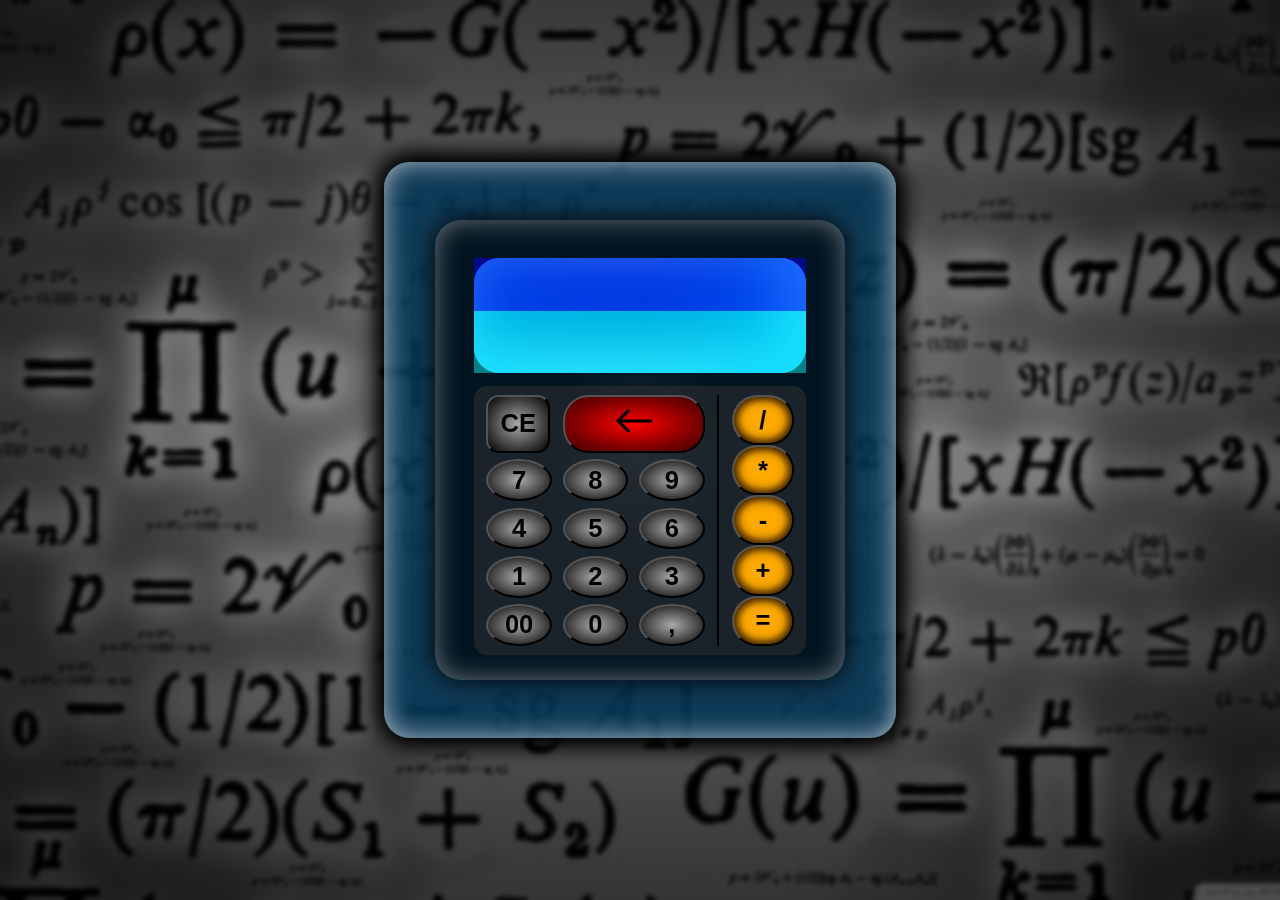
<file: SENA/Calculadora/index.html>
<!DOCTYPE html>
<html lang="en">
<head>
    <meta charset="UTF-8">
    <meta name="viewport" content="width=device-width, initial-scale=1.0">
    <meta http-equiv="X-UA-Compatible" content="ie=edge">
    <title>Calculator</title>

    <!-- Icono -->
    <link rel="icon" href="assets/img/calculate_FILL0_wght400_GRAD0_opsz48.png">

    <!-- Linkeado CSS -->
    <link rel="stylesheet" href="assets/css/style.css">

</head>
<body>
    
    <!-- Fondo Calculadora -->
    <div class="cuerpo">

        <!-- Calculadora -->
        <div class="calculadora">

            <!-- Pantalla calculadora -->
            <div class="pantalla">

                <!-- Apartado del acumulado -->
                <div id="acumulado">

                </div>

                <!-- Numeros -->
                <div id="numeros">
                        

                </div>
                
                <!-- <input type="text" name="screen" id="screen" readonly placeholder="Holap :D"> -->

            </div>


            <!-- Caja de botones -->
            <div class="div-butons">
                
                <!-- Botones izquierda -->
                <div class="left-butons">

                    <!-- Botones de borrar -->
                    <div class="izquierda erasers">
                        
                        <!-- Borrar todo -->
                        <input type="reset" value="CE" id="eraser-1">

                        <!-- Borrar uno por uno -->
                        <button id="eraser-2" value="value" class="numero">
                            <img src="assets/img/row right.png" alt="Borrar" value="value">
                        </button>
                        
                        <!-- <div class="borrarUno numero" id="eraser-2" value="borrar">

                            <img src="assets/img/row right.png" alt="Borrar">

                        </div> -->

                    </div>

                    <!-- Del (7-9) -->
                    <div class="izquierda 7-9">

                        <!-- Número 7 -->
                        <input type="button" value="7" id="7" class="numero">
                        
                        <!-- Número 8 -->
                        <input type="button" value="8" id="8" class="numero">
                        
                        <!-- Número 9 -->
                        <input type="button" value="9" id="9" class="numero">

                    </div>

                    <!-- Del (4-6) -->

                    <div class="izquierda 4-6">

                        <!-- Número 4 -->
                        <input type="button" value="4" id="4" class="numero">

                        <!-- Número 5 -->
                        <input type="button" value="5" id="5" class="numero">

                        <!-- Número 6 -->
                        <input type="button" value="6" id="6" class="numero">

                    </div>

                    <!-- Del (1-3) -->

                    <div class="izquierda 1-3">

                        <!-- Número 1 -->
                        <input type="button" value="1" id="1" class="numero">

                        <!-- Número 2 -->
                        <input type="button" value="2" id="2" class="numero">

                        <!-- Número 3 -->
                        <input type="button" value="3" id="3" class="numero">

                    </div>

                    <!-- Del (0, 00 y ,) -->

                    <div class="izquierda 0">

                        <!-- Número 1 -->
                        <input type="button" value="00" id="doble0" class="numero">

                        <!-- Número 2 -->
                        <input type="button" value="0" id="cero" class="numero">

                        <!-- Número 3 -->
                        <input type="button" value="," id="coma" class="numero">

                    </div>
                </div>

                <!-- Separador de los botones -->
                <hr>

                <!-- Botones Derechos -->
                <div class="right-butons">

                    <!-- División -->
                    <input type="button" value="/" id="dividir" class="operadores numero">

                    <!-- Multiplicación -->
                    <input type="button" value="*" id="multiplicar" class="operadores numero">

                    <!-- Resta -->
                    <input type="button" value="-" id="menos" class="operadores numero">

                    <!-- Suma -->
                    <input type="button" value="+" id="mas" class="operadores numero">

                    <!-- igual -->
                    <input type="button" value="=" id="igual" class="operadores numero">

                </div>

            </div>

        </div>

    </div>

        <!-- linkeado script -->
        <script src="assets/js/script.js">
        </script>
</body>
</html>
</file>
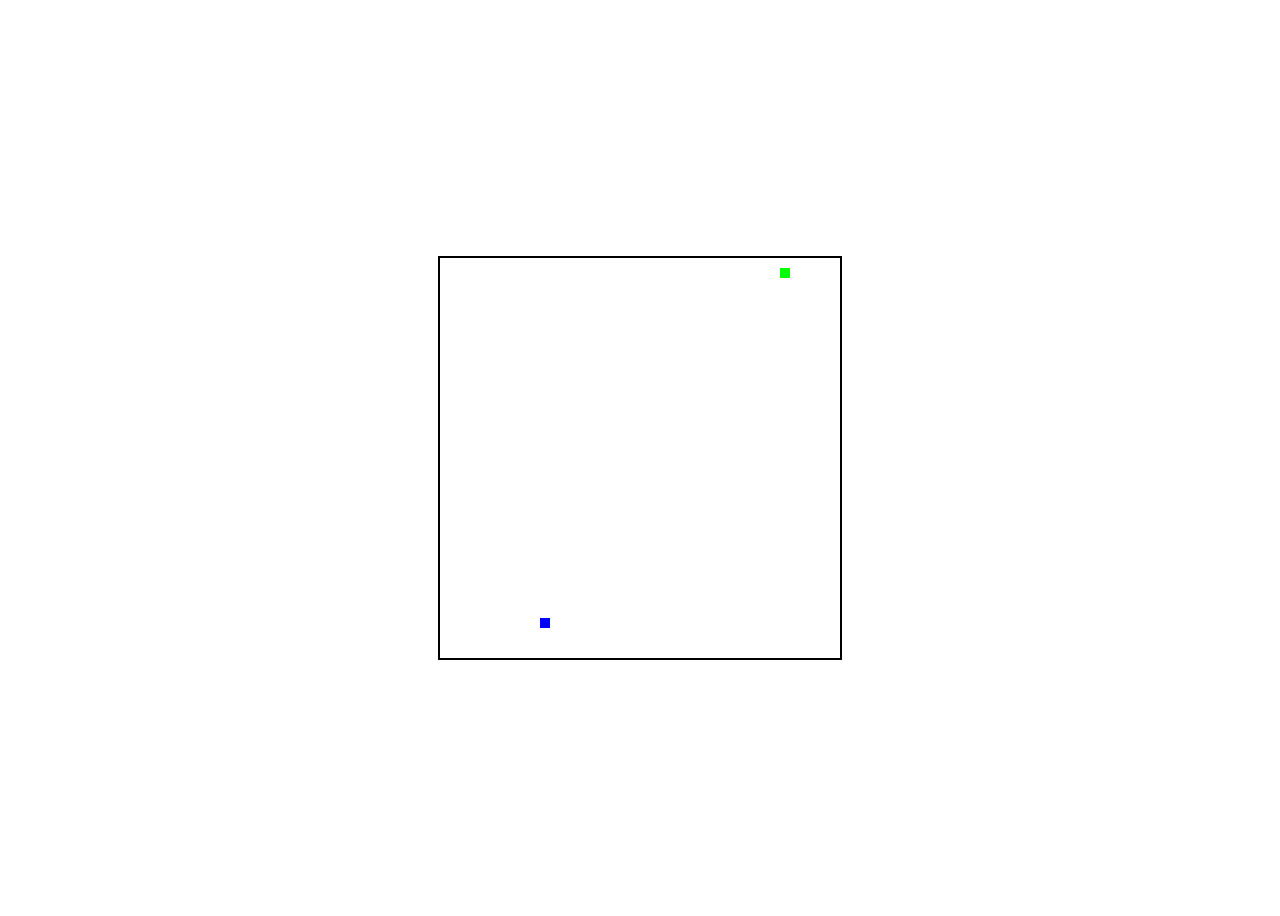
<file: SENA/otros/snake basico/index.html>
<!DOCTYPE html>
<html lang="en">
<head>
    <meta charset="UTF-8">
    <meta http-equiv="X-UA-Compatible" content="IE=edge">
    <meta name="viewport" content="width=device-width, initial-scale=1.0">
    <title>snake</title>

    <style>

        body {
            overflow: hidden;
        }

        #snake-game {
  display: flex;
  justify-content: center;
  align-items: center;
  height: 100vh;
}

#canvas {
  border: 2px solid #000;
}
    </style>
</head>
<body>

    <div id="snake-game">
        <canvas id="canvas" width="400" height="400"></canvas>
    </div>

</body>

<script>

const canvas = document.getElementById("canvas");
const ctx = canvas.getContext("2d");

let snake = [{ x: 10, y: 10 }];
let direction = "right";
let food = { x: Math.floor(Math.random() * canvas.width / 10) * 10, y: Math.floor(Math.random() * canvas.height / 10) * 10 };

function drawSnake() {
    snake.forEach((part) => {
        ctx.fillStyle = "#0f0";
        ctx.fillRect(part.x, part.y, 10, 10);
    });
}

function updateSnake() {
    let head = { x: snake[0].x, y: snake[0].y };

    if (direction === "right") head.x += 10;
    if (direction === "left") head.x -= 10;
    if (direction === "up") head.y -= 10;
    if (direction === "down") head.y += 10;

    snake.unshift(head);

    if (head.x === food.x && head.y === food.y) {
        food = { x: Math.floor(Math.random() * canvas.width / 10) * 10, y: Math.floor(Math.random() * canvas.height / 10) * 10 };
    } else {
        snake.pop();
    }
}

function drawFood() {
    ctx.fillStyle = "#00f";
    ctx.fillRect(food.x, food.y, 10, 10);
}

function clearCanvas() {
    ctx.clearRect(0, 0, canvas.width, canvas.height);
}

function gameLoop() {
    clearCanvas();
    drawSnake();
    drawFood();
    updateSnake();

    // Aquí iría la lógica de la inteligencia artificial
}

document.addEventListener("keydown", (event) => {
    if (event.key === "ArrowRight" && direction !== "left") direction = "right";
    if (event.key === "ArrowLeft" && direction !== "right") direction = "left";
    if (event.key === "ArrowUp" && direction !== "down") direction = "up";
    if (event.key === "ArrowDown" && direction !== "up") direction = "down";
});

setInterval(gameLoop, 20);

</script>
</html>
</file>
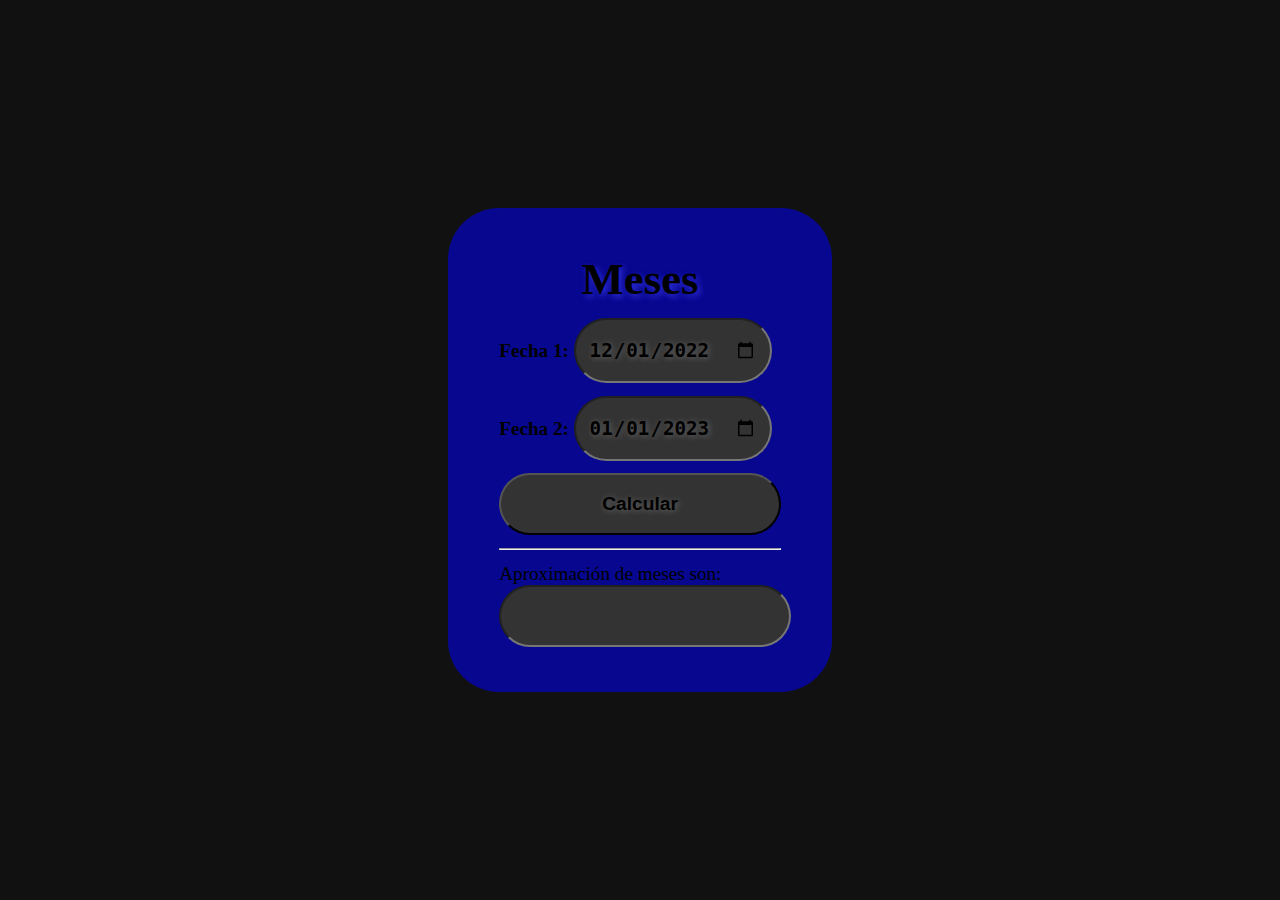
<file: SENA/Guias/Guia 6/1. Calculadora de meses/index.html>
<!DOCTYPE html>
<html lang="en">
<head>
    <meta charset="UTF-8">
    <meta http-equiv="X-UA-Compatible" content="IE=edge">
    <meta name="viewport" content="width=device-width, initial-scale=1.0">
    <title>Fechas</title>

    <!-- Libreria Decimal (arregla el error de decimales) -->
    <script src="decimal.js"></script>
    <!-- Link CSS -->
    <link rel="stylesheet" href="style.css">
</head>
<body>
    
    <form>

        <h1>Meses</h1>

        <!-- Fechas -->
        <div class="fechas">

            <!-- Fecha 1 -->
            <div class="fec1">

                <label for="year1">Fecha 1: </label>
                <input type="date" name="year1" id="year1" value="2022-12-01">

            </div>

            <!-- Fecha 2 -->
            <div class="fec2">

                <label for="year2">Fecha 2: </label>
                <input type="date" name="year2" id="year2" value="2023-01-01">

            </div>

        </div>

        <!-- Boton -->
        <input type="button" value="Calcular" id="boton" >

        <hr>

        <!-- Respuesta -->
        <div class="divRespuesta">
            
            <label for="respuesta">Aproximación de meses son: </label>
            <input type="number" name="respuesta" id="respuesta" readonly>

        </div>

    </form>


</body>
<script src="script.js"></script>

<!-- <script>
    const pantalla = document.getElementById('respuesta'),
asa = document.getElementById('boton')
var years = [];



asa.addEventListener('click',validar);

function validarDia() {
    if (years[0].day > years[1].day) {
        return diaM = years[0].day, diam = years[1].day;
    } 
    
    else {
        return diaM = years[1].day, diam = years[0].day;
    }
}

// Validacion del mes
function validarMes() {
    
    if (years[0].mount > years[1].mount) {
        return mesM = years[0].mount, mesm = years[1].mount;
    } 
    
    else {
        return mesM = years[1].mount, mesm = years[0].mount;
    }
}

// Validación del año
function validarYear() {
    if (years[0].year > years[1].year) {
        
        validarMes();
        validarDia();
        return yearsOperation(years[0].year, years[1].year, mesM, mesm, diaM, diam);    
        
    } 
    
    else {

        validarMes();
        validarDia();
        return yearsOperation(years[1].year, years[0].year, mesM, mesm, diaM, diam);
    }

}

// Función de operacion lógica
function yearsOperation (a,b,c,d,e,f) {
    years.push(
        operate = {
            diferenciaAños: a - b,
            mesesAños: (a - b) * 12,
            meses1: 12 - c,
            meses2: d,
            dias1: new Decimal(((30 - e) * 100 / 30) / 100).add((((f * 100) / 30) / 100)).toNumber(),
            dias2: (((f * 100) / 30) / 100),
            mesesTotal:  new Decimal(((30 - e) * 100 / 30) / 100).add((((f * 100) / 30) / 100)).sub(1).add(((a - b - 1 ) * 12)  + (d +(12 - c))).toNumber()
        }
    )
    
}


// Funcion para ingresar valores
function validar(){
    
    // Declaración de los valores aplicados a los input type="date"
    var ano1=document.getElementById('year1').value,
    ano2=document.getElementById('year2').value;
    
    // Limpiado o reseteo del array
    years = [];    

    // Ingreso de valores al array
    years.push(
        // Ingreso de los valores del primer input type="date"
        year1 = {
        year: Number(ano1.slice(0,4)),
        mount: Number(ano1.slice(5,7)),
        day: Number(ano1.slice(-2)) 
    }, 
        // Ingreso de los valores del segundo input type="date"
        year2 = {
        year: Number(ano2.slice(0,4)),
        mount: Number(ano2.slice(5,7)),
        day: Number(ano2.slice(-2)) 
    });

    // Condicional para ver si los input (in) poseen un valor
    if (ano1 == "" && ano2 == ""){return alert(`Ingrese un valor`);}
    
    // Si poseen el valor valida que dato es mayor
    else {
        // Aqui se valida el año
        validarYear();

    }

    console.log(years);
    if((years[2].mesesTotal).toFixed(1) == 0) {
        pantalla.value = (years[2].mesesTotal).toFixed(1);
    }
    else if ((years[2].mesesTotal).toFixed(1) < 0) {
        pantalla.value = -1 * ((years[2].mesesTotal).toFixed(1))
    } 
    else {
        pantalla.value = (years[2].mesesTotal).toFixed(1);
    }
    

}
</script> -->
</html>
</file>
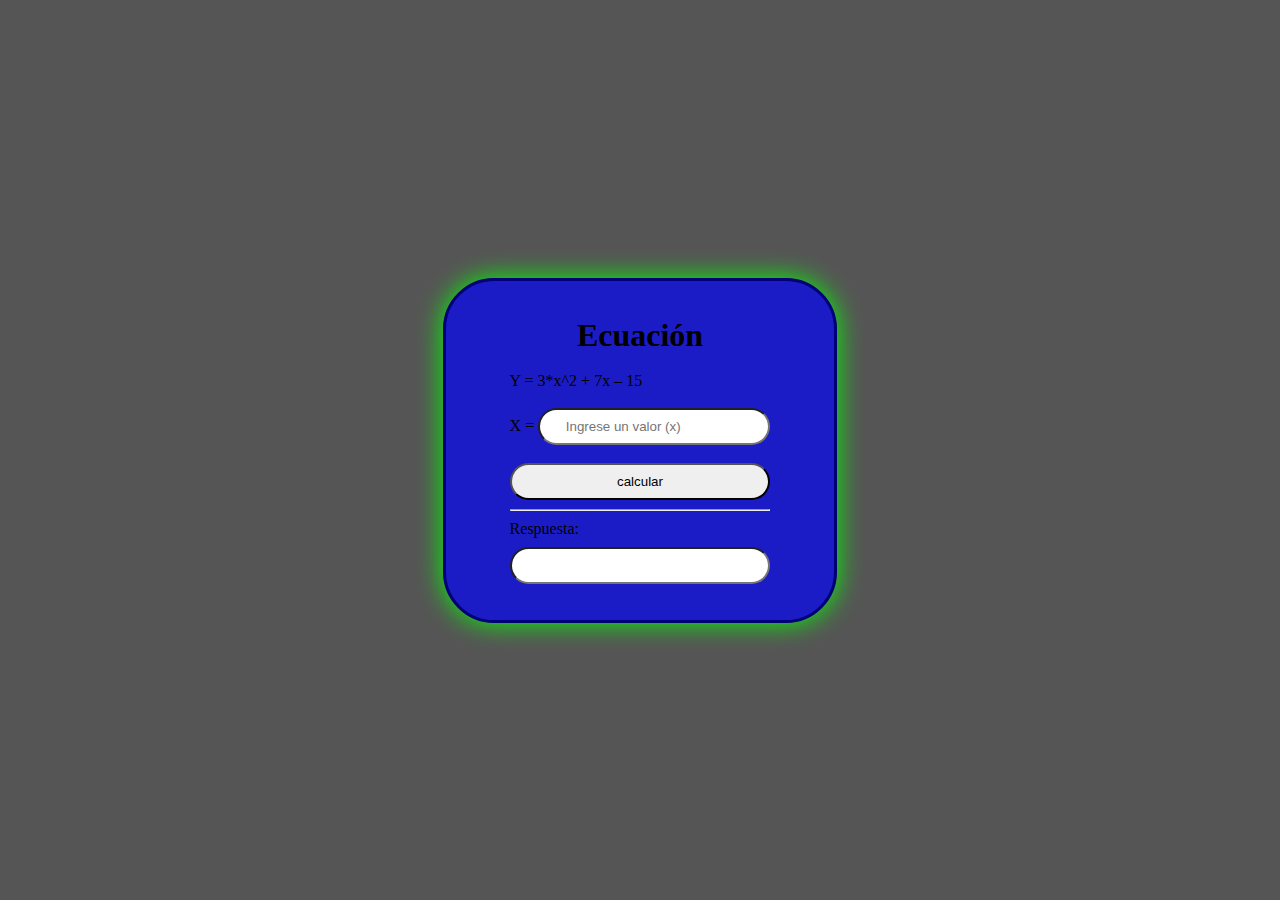
<file: SENA/Guias/Guia 6/2. Ecuación/index.html>
<!DOCTYPE HTML>
<html>
<head>
    <meta http-equiv="content-type" content="text/html; charset=utf-8" />

    <title>Ecuación</title>
    
    
    <style>
        * {
    box-sizing: border-box;
    margin: 0;
    padding: 0;
}

body {
    background: #000a;
    width: 100vw;
    height: 100vh;
    display: flex;
    justify-content: center;
    align-items: center;
}

.contenedie {
    background: #00fa;
    border-radius: 4vw;
    border:3px solid #007;
    box-shadow: 0 0 3vh #0f0;
    padding: 4vh 5vw;
    display: flex;
    flex-direction: column;
    gap: 2vh;
}

.head {
    display: flex;
    flex-direction: column;
    gap: 2vh;
}

.head h1 {
    text-align: center;
}


input {
    padding: 1vh 2vw;
    border-radius: 5vh;
}

.respuesta {
    display: flex;
    flex-direction: column;
    gap: 1vh;
}
    </style>
</head>

<body>
    <div class="contenedie">
        
        <div class="head">
            
            <h1>Ecuación</h1>
            <p>Y = 3*x^2 + 7x – 15 </p>
            
        </div>
        
        <form>
            
            <label for="">X = </label>
            <input type="number" name="in" id="in" placeholder="Ingrese un valor (x)" />
            
        </form>
        
        <div class="respuesta">
            
            <input type="button" name="calcular" id="calcular" value="calcular" />
            
            <hr/>
            
            <label for="respuesta">Respuesta: </label>
            <input type="number" name="respuesta" id="respuesta" value="" readonly="true"/>
        </div>
    </div>
    
    <script>
        const entrada = document.getElementById('in'),
boton = document.getElementById('calcular'),
pantalla = document.getElementById('respuesta');

var x,
operacion,
potenciacion,
multi1,
multi2,
sum,
resul;

boton.addEventListener('click',() => {
    x = entrada.value;
    if (x !== "") {
        Number(x);
        potenciacion = x ^ 2;
        multi1 = potenciacion * 3;
        multi2 = x * 7;
        sum = multi1+ multi2
        resul = sum - 15;
        pantalla.value = resul;
    } else if (x == "") return alert('Ingrese un valor')
}
)
    </script>
</body>
</html>
</file>
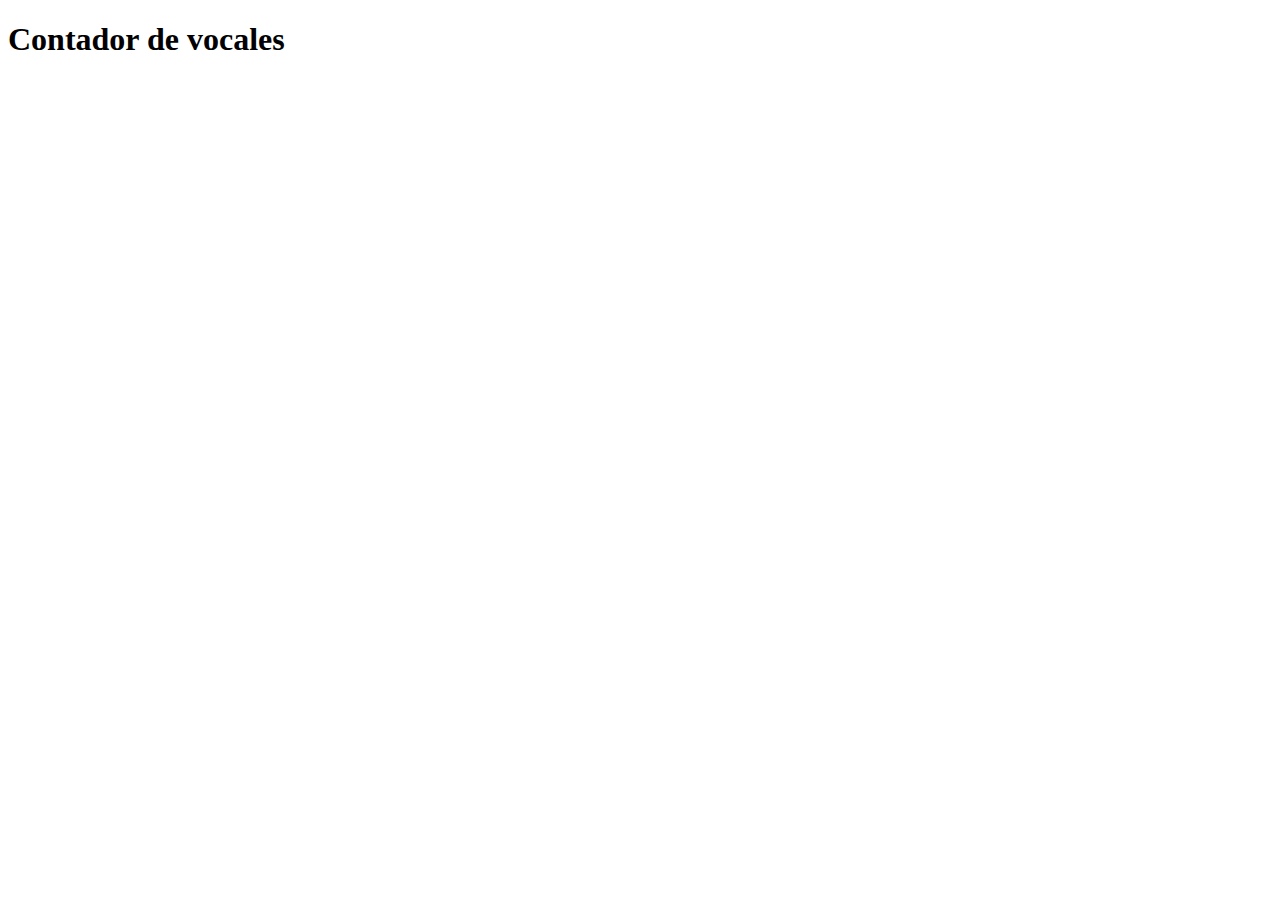
<file: SENA/Guias/Guia 6/6. Inversion/index.html>
<!DOCTYPE html>
<html>
<head>
  <title>Contador de vocales</title>
</head>
<body>
  <h1>Contador de vocales</h1>
 
  <script>
    // Paso 1: Solicitar al usuario que ingrese un texto
    var texto = prompt("Ingrese un texto:");

    // Paso 2: Inicializar las variables contadoras de cada vocal
    var vocalA = 0;
    var vocalE = 0;
    var vocalI = 0;
    var vocalO = 0;
    var vocalU = 0;

    // Paso 3: Recorrer cada carácter del texto
    for (var i = 0; i < texto.length; i++) {
      var caracter = texto.charAt(i).toLowerCase();
      if (caracter === 'a') {
        vocalA++;
      } else if (caracter === 'e') {
        vocalE++;
      } else if (caracter === 'i') {
        vocalI++;
      } else if (caracter === 'o') {
        vocalO++;
      } else if (caracter === 'u') {
        vocalU++;
      }
    }

    // Paso 4: Mostrar la cantidad de vocales encontradas
    document.write("Cantidad de vocales 'a': " + vocalA + "<br>");
    document.write("Cantidad de vocales 'e': " + vocalE + "<br>");
    document.write("Cantidad de vocales 'i': " + vocalI + "<br>");
    document.write("Cantidad de vocales 'o': " + vocalO + "<br>");
    document.write("Cantidad de vocales 'u': " + vocalU + "<br>");
  </script>
</body>
</html>
</file>
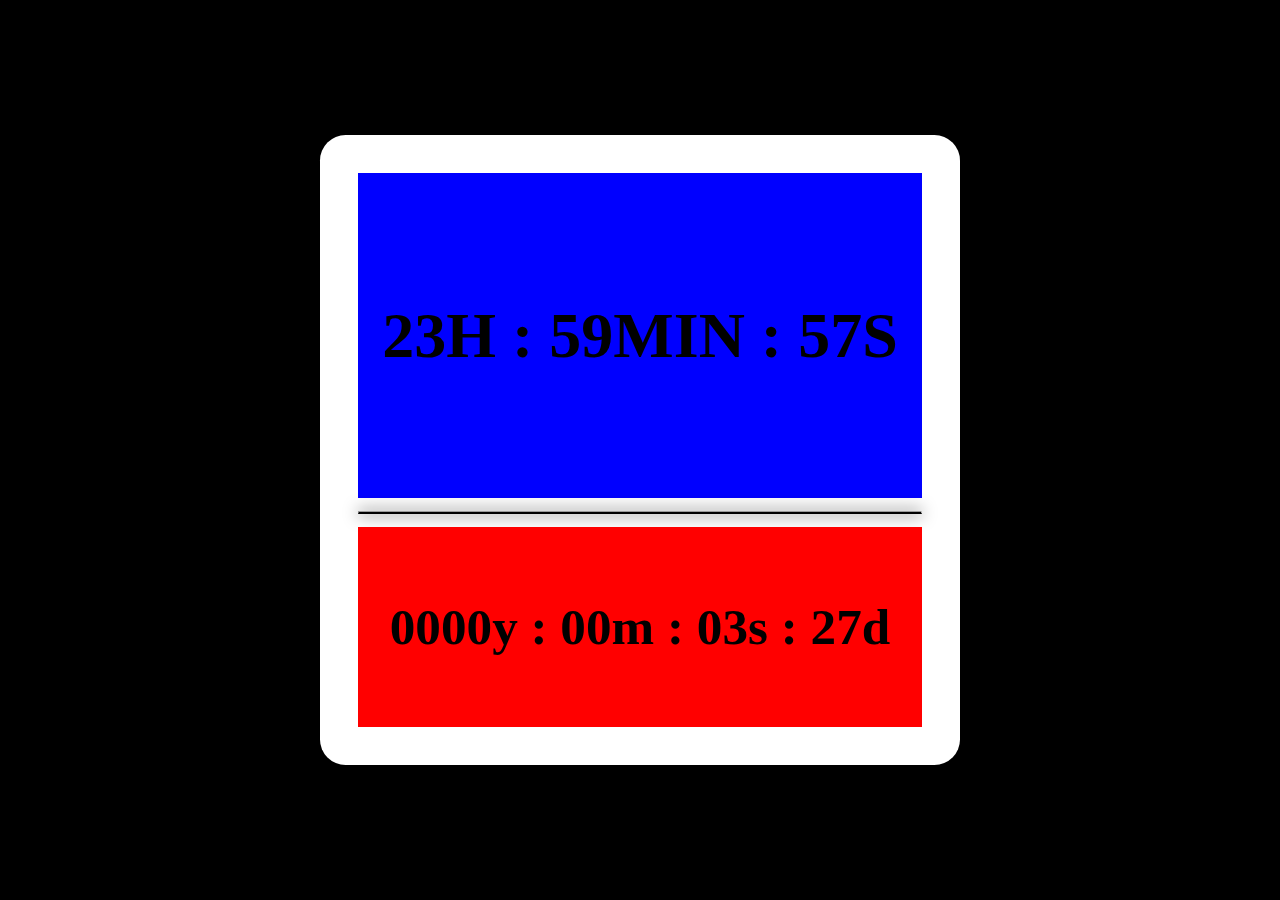
<file: SENA/Guias/Guia 6/Quintero/index.html>
<!DOCTYPE html>
<html lang="en">
<head>
    <meta charset="UTF-8">
    <meta http-equiv="X-UA-Compatible" content="IE=edge">
    <meta name="viewport" content="width=device-width, initial-scale=1.0">
    <title>
        CSS
    </title>

    <!-- Linkeado de CSS -->
    <link rel="stylesheet" href="assets/css/style.css">
</head>
<body>
    
    <div class="conte">

        <!-- Hora -->
        <h1 id="clock">a</h1>

        <hr>

        <!-- Fecha -->
        <h2 id="date"></h2>
    
    </div>

    <!-- <audio src="assets/mp3/agudo.mp3" id="audio" ></audio> -->


</body>
<script src="assets/js/script.js"></script>
</html>
</file>
<file: SENA/Calculadora/assets/css/style.css>
* {
    box-sizing: border-box;
    margin: 0;
    padding: 0;
    font-size: 2vw;
    font-weight: bold;
}

/* Body/Cuerpo de la pagina */
body {
    background: url(../img/fondo.jpg) fixed center no-repeat #0007;
    background-size: cover;
    backdrop-filter: blur(2px);
    width: 100vw;
    height: 100vh;
    display: flex;
    justify-content: center;
    align-items: center;
    overflow: hidden;
}

/* Filtro de pantalla */
body::before {
    content: "";
    background: #000;
    opacity: .5;
    width: 100vw;
    height: 100vh;
    position: absolute;
    z-index: -100;
}

/* "body" */
.cuerpo {
    width: 40%;
    height: 45vw;
    background: rgba(8, 63, 99, 0.795);
    backdrop-filter: blur(1px);
    display: flex;
    justify-content: center;
    align-items: center;
    border-radius: 2vw;
    box-shadow: inset 0 0 2vw #fffa,
    0 0 2vw #000,
    0 0 2vw #000,
    0 0 2vw #000;
}

/* Fondo de la calculadora */

.calculadora {
    margin: 3vh 3vw;
    background: #000a radial-gradient(#ffffff15,#0000,#0000,#0000);
    backdrop-filter: blur(1px);
    border-radius: 1rem;
    padding: 3vw;
    height: 80%;
    width: 80%;
    box-shadow: inset 0 0 2vw #fff6,
    0 0 2vw #000;
    display: grid;
    grid-template-columns: auto;
    grid-template-rows: 30% 70%;
    gap: 1vw;
    /*display: flex;
    flex-direction: column;*/
}


/* Pantalla de la calc ------------------------------------------------------------------*/

.pantalla {
    display: flex;
    flex-direction: column;
    justify-content: center;
    background-color: #04a;
    border-radius: 2vw;
    position: relative;
    box-shadow: inset -2vw -2vw 10vw #0bf,
    inset -1vw -1vw 4vw #fff;
/*    flex: 1;*/
}

/* .pantalla::before {
    content: "";
    background: #000;
    opacity: .4;
    position: absolute;
    width: 100%;
    height: 100%;
    border-radius: 2vw;
} */

/* Los dos */
/* .pantalla div {
    text-align: right;
} */


/* acumulado */
#acumulado {
    background: #00f7;
    flex: 1;
    text-align: right;
    text-justify:inherit;
    padding: .5vw 2vw 0 0;
}


#numeros {
    padding: .5vw 2vw 0 0;
    flex: 1.2;
    background-color: #0ff7;
    text-align: end;
}


/*
#screen {
    width: 100%;
    height: 70%;
    font-size: 2vw;
    padding: 1vw;
    border-radius: 2vw;
    font-weight: bolder;
    background: #fff linear-gradient(9deg, #0de, #055);
    box-shadow: inset .5vw -.3vw 1vw #aaf7,
    inset -.5vw -.3vw 3vw #000,
    0 0 .5vw #000; 
    color: #fff;
    border: .2vw solid #000;
    outline-style: solid;
}

#screen::placeholder {
    color: #222;
}

#screen::before {
    content: "";
    background: #000;
    position: absolute;
    width: 100%;
    height: 70%;
    opacity: .7;
    z-index: 100;
}
 */
/* Botones --------------------------------------- */

/* Botones En General */
input {
    border-radius: 100%;
    background: radial-gradient(#aaa,#000);
    width: 30%;
    height: 100%;
}

/* Div de botones */
.div-butons {
    display: flex;
    background: #3337;
    padding: 1vh 1vw;
    border-radius: 1vw;
    width: 100%;
    height: 100%;

/*    flex: 4;*/
}

/* Div bonotes izquierda */
.left-butons {
    flex: 2;
    max-width: 80%;
    min-width: 40%;
    height: 100%;
    display: grid;
    grid-auto-rows: 1fr;
    gap: .5vw;
}

.left-butons div {
    flex: 1;
}

/* Divs Botones izquierda subdiviciones */
.izquierda {
    display: flex;
    justify-content: space-between;
    flex: 1;
}

/* Div Botones de borrado */
.erasers {
    display: flex;
    gap: 1vw;
    height: 100%;
}

/* Borrar todo */
#eraser-1 {
    flex: 1;
    border-radius: 1vw;
}

/* Borrar uno por uno */
#eraser-2 {
    flex: 2.3;  
    border-radius: 2vw;
    background: radial-gradient(#f00,#b00,#700,#400) !important;
    z-index: 1000;
}

#eraser-2 > img {
    max-width: fit-content;
    width: 4vw;
    height: auto;
    z-index: 100;
}

/* Los dos botoner de borrado */
#eraser-1, #eraser-2 {
    background: radial-gradient(#aaa,#000);
    height: 100%;
}

/* Separador de botones */
hr {
    border: #000 .1vw solid;
    margin: 0 1vw;
}


/* Parte de la derecha */
.right-butons {
    flex: .5;
    max-width: 60%;
    min-width: 20%;
    height: 100%;
    display: grid;
    grid-auto-rows: 1fr;
}

/* Div Botones Derecha */
.right-butons > input {
    width: 100%;
    height: 100%;
    border-radius: 3vw;
    background: radial-gradient(#fa0,#fa0,#fa0,#a60,#a60);
    /* border: .3vw groove #000; */
    box-shadow: inset 0 0 1vw #000;
}


input:active,#eraser-1:active {
    background: #000a;
    color: #fff;
}

#eraser-2:active {
    background: #0f07 !important;
}

.button:active {
    background: #f80 ;
}
</file>
<file: SENA/Guias/Guia 6/1. Calculadora de meses/style.css>
* {
    margin: 0;
    padding: 0;
    box-sizing: border-box;
    font-size: 1.5vw;
}

body {
    background: #000e;
    width: 100vw;
    height: 100vh;
    display: flex;
    justify-content: center;
    align-items: center;
}

form {
    background: #00f8;
    padding: 5vh 4vw;
    border-radius: 4vw;
    display: flex;
    flex-direction: column;
    gap: 1vw;
    width: 30vw;
    min-height: max-content;
}

/* titulo */
h1 {
    text-align: center;
    font: bold;
    font-size: 3.5vw;
    text-shadow: .2vw .2vw .5vw #44fa;
}

input {
    background: #333;
    padding: 2vh 1vw;
    font-size: 1.5vw;
    font-weight: bold;
    text-shadow: .1vw .1vw .5vw #fff4;
    border-radius: 3vw;
}

.fechas {
    display: flex;
    flex-direction: column;
    gap: 1vw;
    font-size: 1.5vw;
    font-weight: bold;
}

input:focus {
    background-color: #000;
    color: #fff;
    text-shadow: .1vw .1vw .5vw #00f;
    outline: none;
}
</file>
<file: SENA/Guias/Guia 6/Quintero/assets/css/style.css>
* {
    margin: 0;
    padding: 0;
    box-sizing: border-box;
}

/* Body */
body {
    
    width: 100vw ;
    height: 100vh;
    display: flex;
    justify-content: center;
    align-items: center;
    background: #000;
}

.conte {

    width: 50%;
    height: 70%;
    background: #fff;
    display: flex;
    flex-direction: column;
    gap: 1vw;
    border-radius: 2vw;
    padding: 3vw;
    position: relative;
}


#clock {
    flex: 1.2;
    background: #00f;
    font-size: 5vw;
    padding: 1vw;
    text-align: center;
    display: flex;
    justify-content: center;
    align-items: center;
}

hr {

    border-bottom: #000 2px solid;
    box-shadow: 0 0 1rem #000;
}

#date {
    display: flex;
    justify-content: center;
    align-items: center;
    flex: .7;
    background: #f00;
    font-size: 4vw;
    padding: 1vw;
}
</file>
